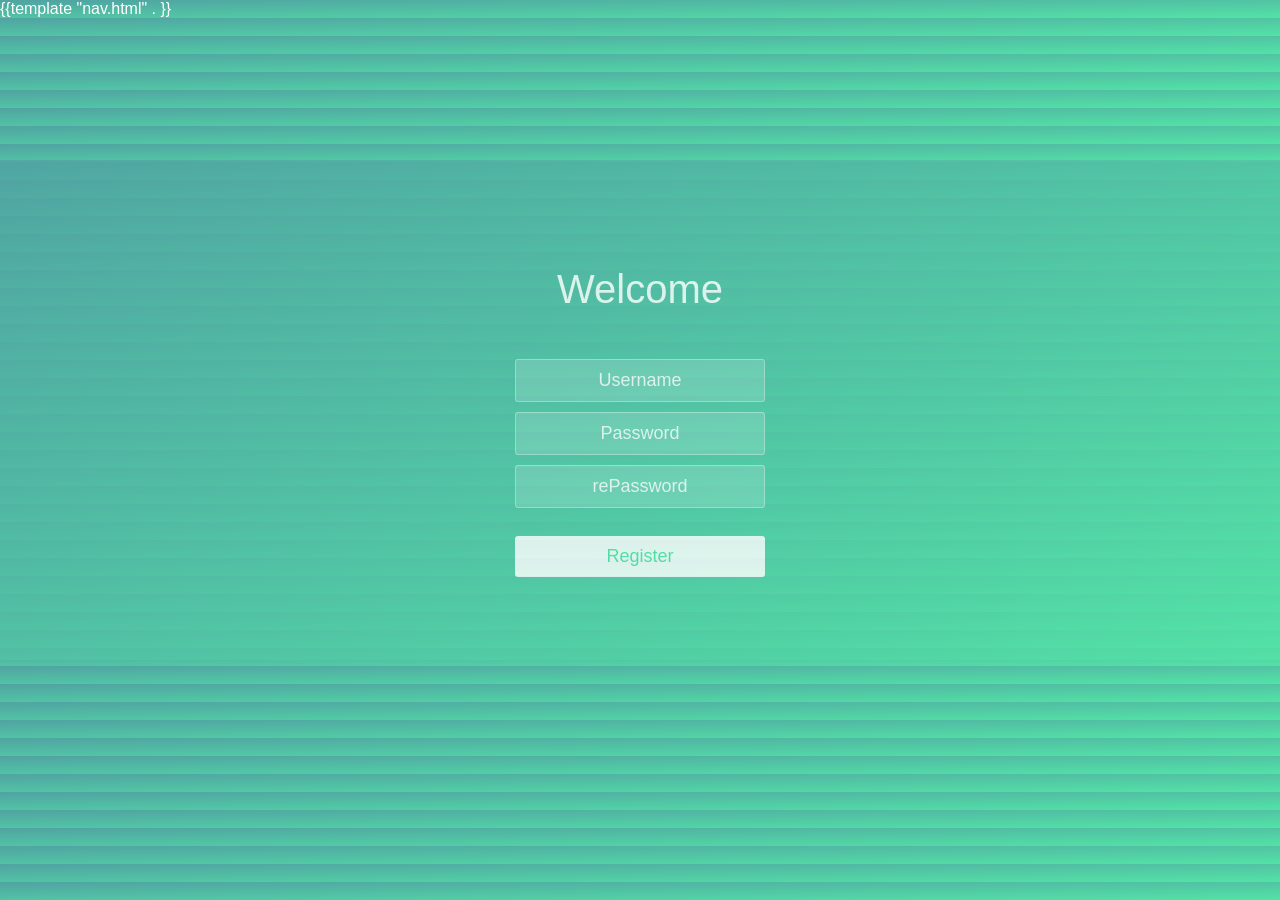
<file: views/register.html>
<!DOCTYPE html>
<html lang="zh-CN">
<head>
    <meta charset="UTF-8">
    <title>注册</title>
    <link rel="stylesheet" type="text/css" href="/static/css/lib/login.css">
    <link rel="stylesheet" type="text/css" href="/static/css/blogsheet.css">

</head>
<body>

{{template "nav.html" . }}

<div class="htmleaf-container">
    <div class="wrapper">
    <!--注册表单-->
        <div class="container">
            <h1>Welcome</h1>
            <form id="register-form" class="form" enctype="application/x-www-form-urlencoded">
                <input type="text" name="username" placeholder="Username">
                <input type="password" name="password" placeholder="Password" id="register-password">
                <input type="password" name="repassword" placeholder="rePassword">
                <br>
                <button type="submit" id="login-button">Register</button>
            </form>
        </div>
    </div>
</div>
<script src="/static/js/lib/jquery-3.3.1.min.js"></script>
<script src="/static/js/lib/jquery.url.js"></script>
<script src="/static/js/blog.js"></script>
</body>
</html>
</file>
<file: static/css/lib/login.css>
* {
  box-sizing: border-box;
  font-weight: 300;
}
body {
  font-family: 'Source Sans Pro', sans-serif;
  color: white;
  font-weight: 300;
  background: #50a3a2;
  background: -webkit-linear-gradient(top left, #50a3a2 0%, #53e3a6 100%);
  background: linear-gradient(to bottom right, #50a3a2 0%, #53e3a6 100%);
}
body ::-webkit-input-placeholder {
  /* WebKit browsers */
  font-family: 'Source Sans Pro', sans-serif;
  color: white;
  font-weight: 300;
}
body :-moz-placeholder {
  /* Mozilla Firefox 4 to 18 */
  font-family: 'Source Sans Pro', sans-serif;
  color: white;
  opacity: 1;
  font-weight: 300;
}
body ::-moz-placeholder {
  /* Mozilla Firefox 19+ */
  font-family: 'Source Sans Pro', sans-serif;
  color: white;
  opacity: 1;
  font-weight: 300;
}
body :-ms-input-placeholder {
  /* Internet Explorer 10+ */
  font-family: 'Source Sans Pro', sans-serif;
  color: white;
  font-weight: 300;
}
.wrapper {
  background: #50a3a2;
  background: -webkit-linear-gradient(top left, #50a3a2 0%, #53e3a6 100%);
  background: linear-gradient(to bottom right, #50a3a2 0%, #53e3a6 100%);
  opacity: 0.8;
  position: absolute;
  top: 40%;
  left: 0;
  width: 100%;
  height: 500px;
  margin-top: -200px;
  overflow: hidden;

}

.wrapper.form-success .container h1 {
  -webkit-transform: translateY(85px);
      -ms-transform: translateY(85px);
          transform: translateY(85px);
}
.container {
  max-width: 600px;
  margin: 0 auto;
  padding: 80px 0;
  height: 400px;
  text-align: center;
}
.container h1 {
  font-size: 40px;
  -webkit-transition-duration: 1s;
          transition-duration: 1s;
  -webkit-transition-timing-function: ease-in-put;
          transition-timing-function: ease-in-put;
  font-weight: 200;
}
form {
  padding: 20px 0;
  position: relative;
  z-index: 2;
}
form input {
  -webkit-appearance: none;
     -moz-appearance: none;
          appearance: none;
  outline: 0;
  border: 1px solid rgba(255, 255, 255, 0.4);
  background-color: rgba(255, 255, 255, 0.2);
  width: 250px;
  border-radius: 3px;
  padding: 10px 15px;
  margin: 0 auto 10px auto;
  display: block;
  text-align: center;
  font-size: 18px;
  color: white;
  -webkit-transition-duration: 0.25s;
          transition-duration: 0.25s;
  font-weight: 300;
}
form input:hover {
  background-color: rgba(255, 255, 255, 0.4);
}
form input:focus {
  background-color: white;
  width: 300px;
  color: #53e3a6;
}
form button {
  -webkit-appearance: none;
     -moz-appearance: none;
          appearance: none;
  outline: 0;
  background-color: white;
  border: 0;
  padding: 10px 15px;
  color: #53e3a6;
  border-radius: 3px;
  width: 250px;
  cursor: pointer;
  font-size: 18px;
  -webkit-transition-duration: 0.25s;
          transition-duration: 0.25s;
}
form button:hover {
  background-color: #f5f7f9;
}
.bg-bubbles {
  position: absolute;
  top: 0;
  left: 0;
  width: 100%;
  height: 100%;
  z-index: 1;
}
.bg-bubbles li {
  position: absolute;
  list-style: none;
  display: block;
  width: 40px;
  height: 40px;
  background-color: rgba(255, 255, 255, 0.15);
  bottom: -160px;
  -webkit-animation: square 25s infinite;
  animation: square 25s infinite;
  -webkit-transition-timing-function: linear;
  transition-timing-function: linear;
}
.bg-bubbles li:nth-child(1) {
  left: 10%;
}
.bg-bubbles li:nth-child(2) {
  left: 20%;
  width: 80px;
  height: 80px;
  -webkit-animation-delay: 2s;
          animation-delay: 2s;
  -webkit-animation-duration: 17s;
          animation-duration: 17s;
}
.bg-bubbles li:nth-child(3) {
  left: 25%;
  -webkit-animation-delay: 4s;
          animation-delay: 4s;
}
.bg-bubbles li:nth-child(4) {
  left: 40%;
  width: 60px;
  height: 60px;
  -webkit-animation-duration: 22s;
          animation-duration: 22s;
  background-color: rgba(255, 255, 255, 0.25);
}
.bg-bubbles li:nth-child(5) {
  left: 70%;
}
.bg-bubbles li:nth-child(6) {
  left: 80%;
  width: 120px;
  height: 120px;
  -webkit-animation-delay: 3s;
          animation-delay: 3s;
  background-color: rgba(255, 255, 255, 0.2);
}
.bg-bubbles li:nth-child(7) {
  left: 32%;
  width: 160px;
  height: 160px;
  -webkit-animation-delay: 7s;
          animation-delay: 7s;
}
.bg-bubbles li:nth-child(8) {
  left: 55%;
  width: 20px;
  height: 20px;
  -webkit-animation-delay: 15s;
          animation-delay: 15s;
  -webkit-animation-duration: 40s;
          animation-duration: 40s;
}
.bg-bubbles li:nth-child(9) {
  left: 25%;
  width: 10px;
  height: 10px;
  -webkit-animation-delay: 2s;
          animation-delay: 2s;
  -webkit-animation-duration: 40s;
          animation-duration: 40s;
  background-color: rgba(255, 255, 255, 0.3);
}
.bg-bubbles li:nth-child(10) {
  left: 90%;
  width: 160px;
  height: 160px;
  -webkit-animation-delay: 11s;
          animation-delay: 11s;
}
@-webkit-keyframes square {
  0% {
    -webkit-transform: translateY(0);
            transform: translateY(0);
  }
  100% {
    -webkit-transform: translateY(-700px) rotate(600deg);
            transform: translateY(-700px) rotate(600deg);
  }
}
@keyframes square {
  0% {
    -webkit-transform: translateY(0);
            transform: translateY(0);
  }
  100% {
    -webkit-transform: translateY(-700px) rotate(600deg);
            transform: translateY(-700px) rotate(600deg);
  }
}
</file>
<file: static/css/blogsheet.css>
#main{
    /*background-color: #8bc34a;*/
    margin: 100px 50px 50px 50px;

}
.error{
    color: red;
}
a{
    color: black;
    text-decoration: none;
}
a:hover{
    color: #666;
}
body{
    background-color: #72BCB5;
    margin: 0px;
}


.global-color{
    color: #72BCB5;
}

/*导航-------------------------------------------------------------------------------------------------------*/
#nav{
    display: flex;
    justify-content: space-between;
    position: fixed;
    top: 0px;
    left: 0px;
    right: 0px;
}
#nav li{
    display: inline-block;
    margin: 10px 2px;
}
#nav ul{
    padding: 0px;
}
#nav a{
    padding: 10px;
    font-size: 24px;
    color: #eeeeee;
}
#nav a:hover{
    color: white;
}
#nav-write-article{
    margin-left: 20px;
}
#nav-login{
    margin-right: 20px;
}


/*首页 block-------------------------------------------------------------------------------------------------------*/
#home-block-item>h2{
    margin-top: 30px;
    margin-bottom: 5px;
}
#home-block-item>p{
    margin: 5px 0px;
}
.home-block-item-udpate{
    text-align: right;
}
.home-block-item-udpate>a{
    background-color: #72BCB5;
    padding: 5px 20px;
    border-radius: 10px;
    margin-top: 5px;
    margin-left: 10px;
    display: inline-block;
}

/*首页 footer-------------------------------------------------------------------------------------------------------*/
#home-footer{
    text-align: center;
    margin: 50px 0px 80px 0px;
}
.disable{
    color: #888;
}

/*写入文章-------------------------------------------------------------------------------------------------------*/
#write-art-form{
}

#write-art-form>input,#write-art-form>textarea{
    width: 100%;
    padding: 10px;
}

#write-art-form>textarea{
    display: inline-block;
}

#content{
    height: 400px;
}

#write-art-form>div{
    margin: 10px 0px;
}

/*标签列表------------------------------------------------------------------------------------------------------*/

#tags-list>div{
    margin: 10px 0px;
}
#tags-list a{
    font-size: 20px;
}

/*相册------------------------------------------------------------------------------------------------------*/

#album-box{
    margin: 0px auto;
    width: 844px;
    height: 1000px;
    font-size: 0px;
}
.album-item{
    border: 1px solid #72BCB5;
    display: inline-block;
    width: 400px;
    height: 450px;
    margin: 10px 10px;
    /*background-repeat: no-repeat;*/
    background-size: cover;
}

/*关于我--------------*/
#aboutme{
    margin: 60px auto;
    width: 900px;
    height: 640px;
    font-size: 0px;
    /*position: relative;*/
}


#myt{
    display: inline-block;
    position: absolute;
    left: 800px;
    top: 360px;
}
.myp{
    color: #333333;
    font-size: 30px;

}
</file>
